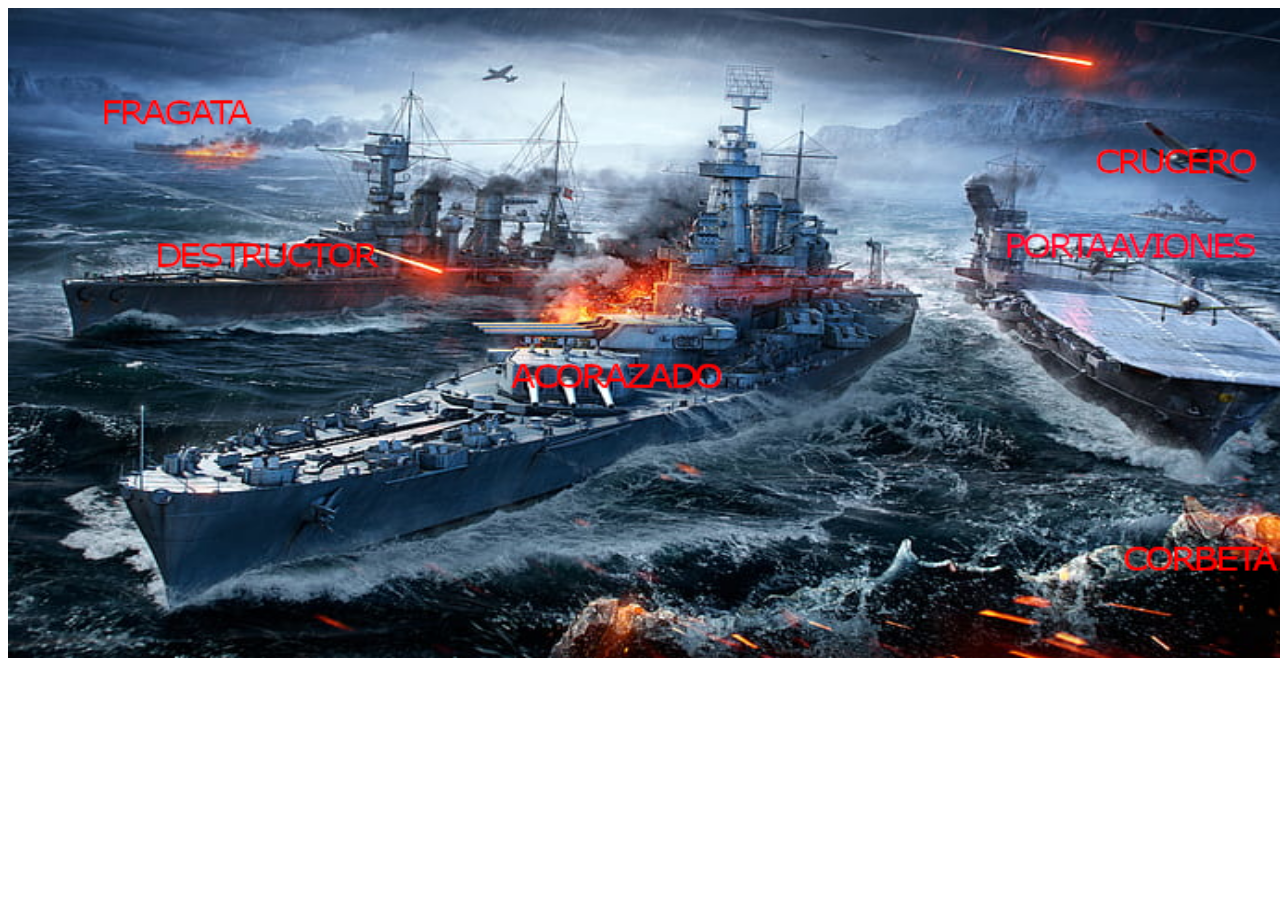
<file: index.html>
<!DOCTYPE html>
<html>
  <html>
 <head>
  <meta charset= 'utf-8'>
    <title>Barcos de guerra actuales</title>
  </head>
  <style>
body::before{
  		background-color: #fff; 
  		content: "";
  		opacity: 0.9;
  		position: absolute;
  		top: 0;
  		bottom: 0;
  		right: 0;
  		left: 0;
  		z-index: -1;
                background-size: cover;
  		background-repeat:no-repeat;
  		background-position: center center;
   
		}
</style>
<img src="figuras/fondo.png" width="1350" height="650" border="0" usemap="#map" />
<map name="map">
<area shape="rect" coords="60,80,219,194" href="html/fragata.html" />
<area shape="poly" coords="54,414,37,332,322,80,612,78,630,267,72,307,48,248,60,273,60,267" href="html/destructor.html" />
<area shape="poly" coords="129,748,81,584,480,380,590,64,743,394,528,564" href="html/acorazado.html" />
<area shape="rect" coords="1100,450,1350,650" href="html/corbeta.html" />
<area shape="rect" coords="900,230,1350,450" href="html/portaaviones.html" />
<area shape="poly" coords="1000,170,950,140,910,90,1300,100,1300,170" href="html/crucero.html" />
<area shape="rect" coords="550,0,600,30" href="html/boton.html" />
</map>
</html>
</file>
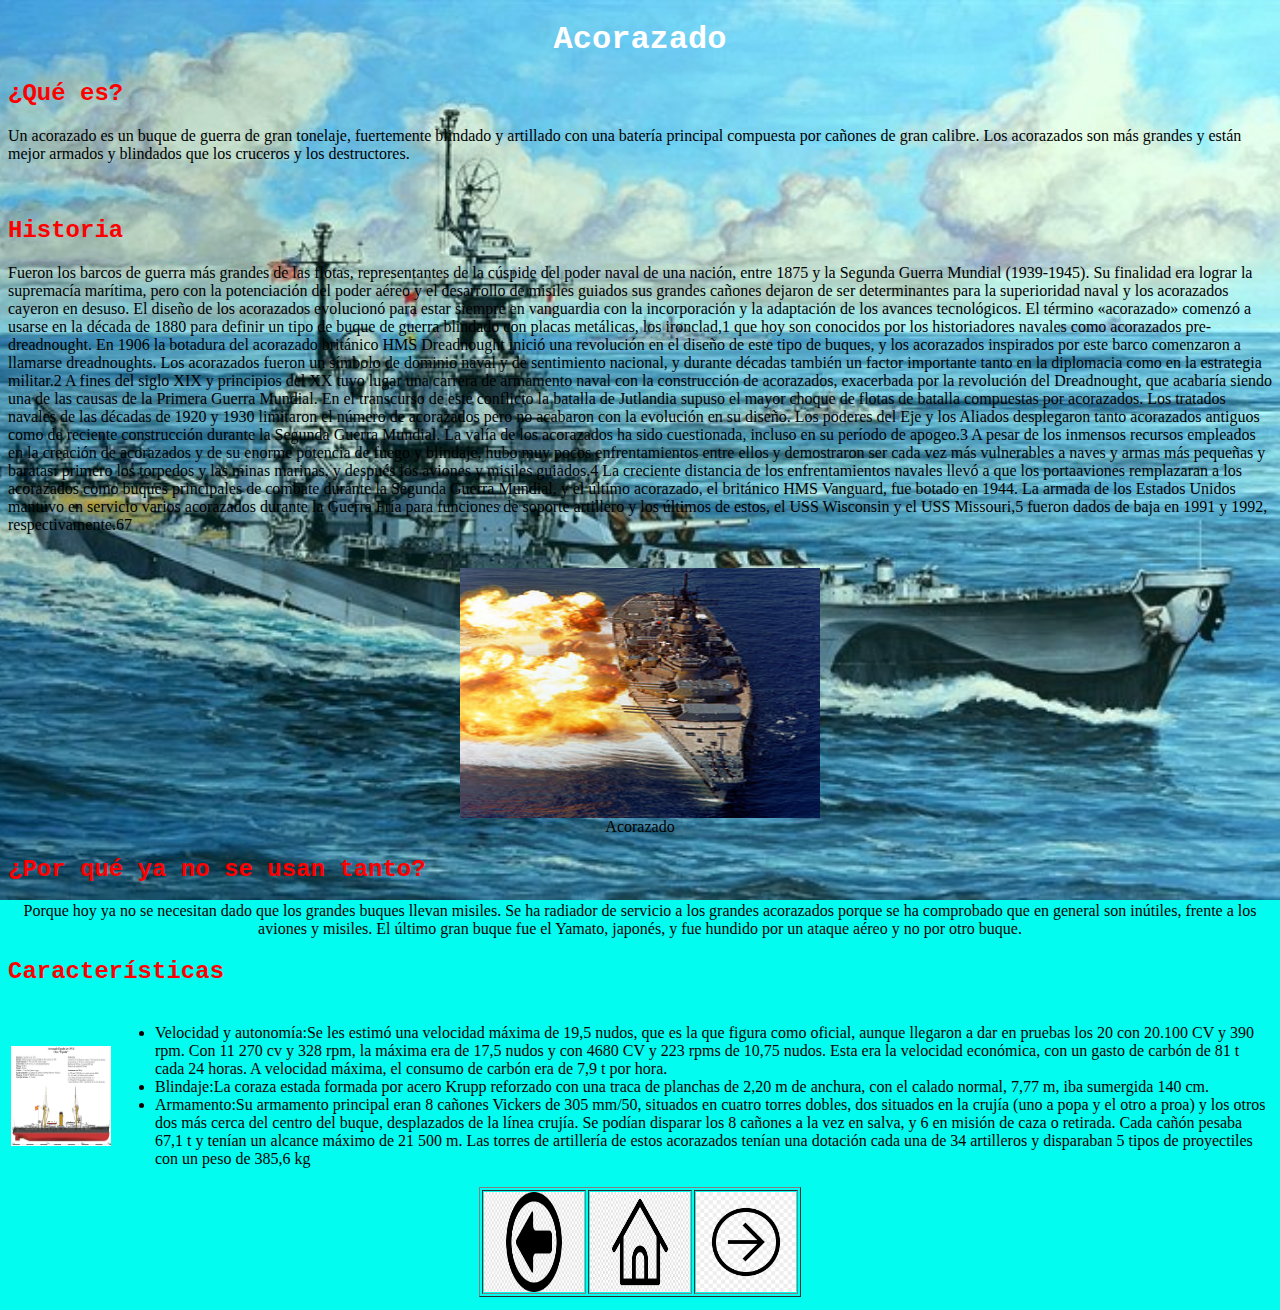
<file: html/acorazado.html>
<!DOCTYPE html>
<html>
  <html>
 <head>
    <link rel="stylesheet" type="text/css" href="../css/estilos.css" media="screen"></link>
    <meta charset= 'utf-8'>
    <title>Acorazado</title>
  </head>
  <style>
body::before{
  		background-image: url("../figuras/acorazado.jpg");
  		content: "";
  		opacity: 0.9;
  		position: absolute;
  		top: 0;
  		bottom: 0;
  		right: 0;
  		left: 0;
  		z-index: -1;
                background-size: cover;
  		background-repeat:no-repeat;
  		background-position: center center;
   
		}
</style>
<h1>Acorazado</h1>
<h2>¿Qué es?</h2>
<p>Un acorazado es un buque de guerra de gran tonelaje, fuertemente blindado y artillado con una batería principal compuesta por cañones de gran calibre. Los acorazados son más grandes y están mejor armados y blindados que los cruceros y los destructores.</p>
<br>
<h2>Historia</h2>
<p>Fueron los barcos de guerra más grandes de las flotas, representantes de la cúspide del poder naval de una nación, entre 1875 y la Segunda Guerra Mundial (1939-1945). Su finalidad era lograr la supremacía marítima, pero con la potenciación del poder aéreo y el desarrollo de misiles guiados sus grandes cañones dejaron de ser determinantes para la superioridad naval y los acorazados cayeron en desuso.

El diseño de los acorazados evolucionó para estar siempre en vanguardia con la incorporación y la adaptación de los avances tecnológicos. El término «acorazado» comenzó a usarse en la década de 1880 para definir un tipo de buque de guerra blindado con placas metálicas, los ironclad,1​ que hoy son conocidos por los historiadores navales como acorazados pre-dreadnought. En 1906 la botadura del acorazado británico HMS Dreadnought inició una revolución en el diseño de este tipo de buques, y los acorazados inspirados por este barco comenzaron a llamarse dreadnoughts.

Los acorazados fueron un símbolo de dominio naval y de sentimiento nacional, y durante décadas también un factor importante tanto en la diplomacia como en la estrategia militar.2​ A fines del siglo XIX y principios del XX tuvo lugar una carrera de armamento naval con la construcción de acorazados, exacerbada por la revolución del Dreadnought, que acabaría siendo una de las causas de la Primera Guerra Mundial. En el transcurso de este conflicto la batalla de Jutlandia supuso el mayor choque de flotas de batalla compuestas por acorazados. Los tratados navales de las décadas de 1920 y 1930 limitaron el número de acorazados pero no acabaron con la evolución en su diseño. Los poderes del Eje y los Aliados desplegaron tanto acorazados antiguos como de reciente construcción durante la Segunda Guerra Mundial.

La valía de los acorazados ha sido cuestionada, incluso en su período de apogeo.3​ A pesar de los inmensos recursos empleados en la creación de acorazados y de su enorme potencia de fuego y blindaje, hubo muy pocos enfrentamientos entre ellos y demostraron ser cada vez más vulnerables a naves y armas más pequeñas y baratas: primero los torpedos y las minas marinas, y después los aviones y misiles guiados.4​ La creciente distancia de los enfrentamientos navales llevó a que los portaaviones remplazaran a los acorazados como buques principales de combate durante la Segunda Guerra Mundial, y el último acorazado, el británico HMS Vanguard, fue botado en 1944. La armada de los Estados Unidos mantuvo en servicio varios acorazados durante la Guerra Fría para funciones de soporte artillero y los últimos de estos, el USS Wisconsin y el USS Missouri,5​ fueron dados de baja en 1991 y 1992, respectivamente.6​7​</p>
<br>
<center><img src = '../figuras/ac.jpg' alt='acorazado' style= width:360px;height:250px;'><figcaption>Acorazado</figcaption></img>
<h2>¿Por qué ya no se usan tanto?</h2>
<p>Porque hoy ya no se necesitan dado que los grandes buques llevan misiles. Se ha radiador de servicio a los grandes acorazados porque se ha comprobado que en general son inútiles, frente a los aviones y misiles. El último gran buque fue el Yamato, japonés, y fue hundido por un ataque aéreo y no por otro buque.</p>
<h2>Características</h2>
<center><table border='0'>
 <tr>
  <td><img src ='../figuras/ac2.png' alt='acorazado'></img></td>
  <td><p><ul>
<li>Velocidad y autonomía:Se les estimó una velocidad máxima de 19,5 nudos, que es la que figura como oficial, aunque llegaron a dar en pruebas los 20 con 20.100 CV y 390 rpm. Con 11 270 cv y 328 rpm, la máxima era de 17,5 nudos y con 4680 CV y 223 rpms de 10,75 nudos. Esta era la velocidad económica, con un gasto de carbón de 81 t cada 24 horas. A velocidad máxima, el consumo de carbón era de 7,9 t por hora.</li>
<li>Blindaje:La coraza estada formada por acero Krupp reforzado con una traca de planchas de 2,20 m de anchura, con el calado normal, 7,77 m, iba sumergida 140 cm.</li>
<li>Armamento:Su armamento principal eran 8 cañones Vickers de 305 mm/50, situados en cuatro torres dobles, dos situados en la crujía (uno a popa y el otro a proa) y los otros dos más cerca del centro del buque, desplazados de la línea crujía. Se podían disparar los 8 cañones a la vez en salva, y 6 en misión de caza o retirada. Cada cañón pesaba 67,1 t y tenían un alcance máximo de 21 500 m. Las torres de artillería de estos acorazados tenían una dotación cada una de 34 artilleros y disparaban 5 tipos de proyectiles con un peso de 385,6 kg</li>
</ul><p></td>
 </tr>
</table>
<center><table border ='1'>
 <tr>
  <td><a href= 'portaaviones.html'><img src = '../figuras/atras.png' alt='1'</img></a></td>
  <td><a href= '../index.html'><img src = '../figuras/home.png' alt='2'</img></a></td>
  <td><a href= 'corbeta.html'><img src = '../figuras/sig.png' alt='3'</img></a></td>
</tr>
</table>
</html>
</file>
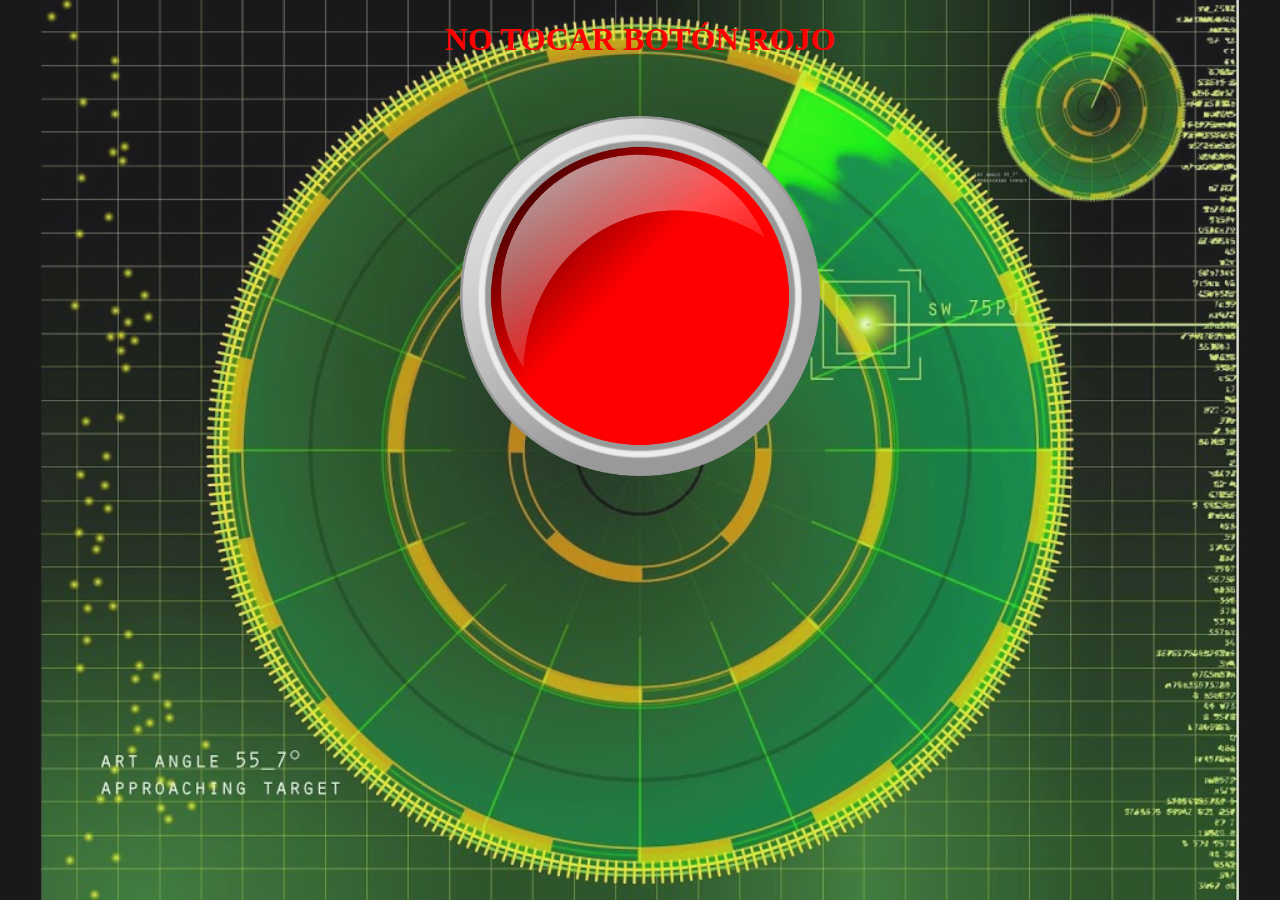
<file: html/boton.html>
<!DOCTYPE html>
<html>
  <html>
 <head>
  <meta charset= 'utf-8'>
    <title>¡Botón secreto, no pulsar!</title>
  </head>
  <style>
body::before{
  		background-image: url("../figuras/radar.jpg");
  		content: "";
  		opacity: 0.9;
  		position: absolute;
  		top: 0;
  		bottom: 0;
  		right: 0;
  		left: 0;
  		z-index: -1;
                background-size: cover;
  		background-repeat:no-repeat;
  		background-position: center center;
   
		}
</style>
<center><h1 style="color:#FF0000">NO TOCAR BOTÓN ROJO</h1>
<br>
<br>
<center><a href='peligro.html'><img src = '../figuras/boton.jpg' alt='botón' style= width:360px;height:360px;'></a>
</html>
</file>
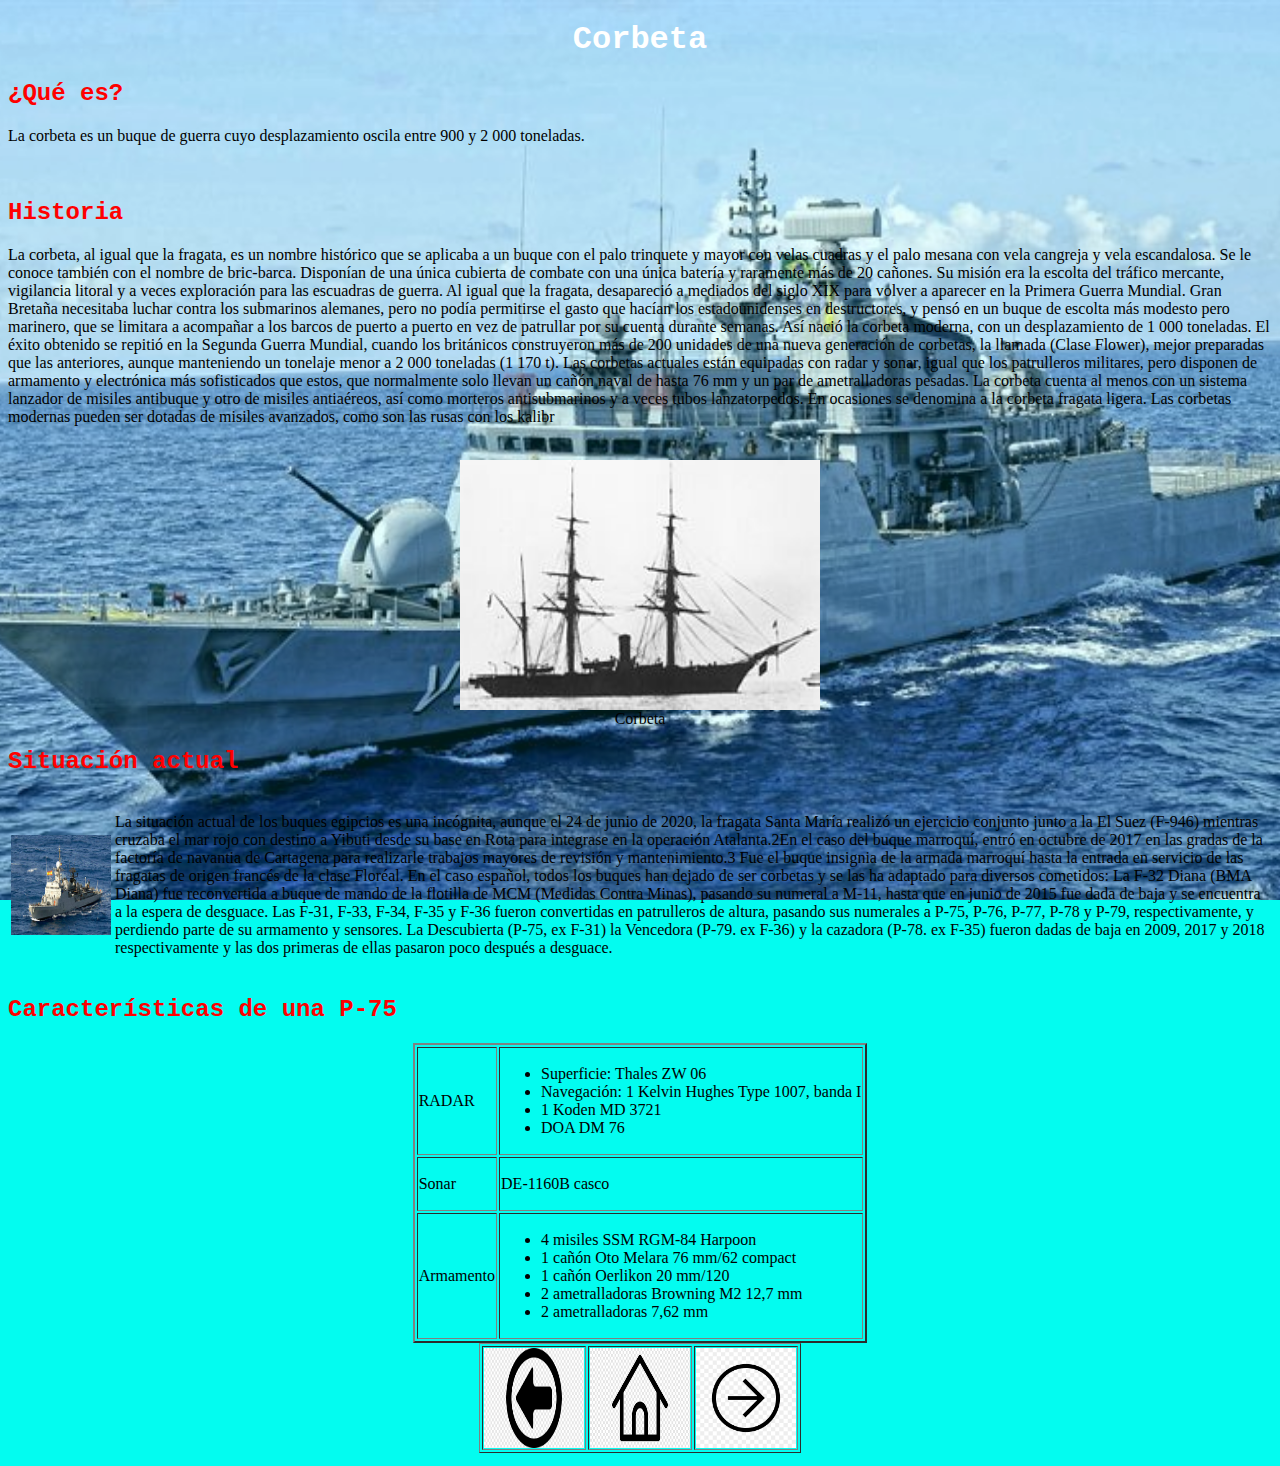
<file: html/corbeta.html>
<!DOCTYPE html>
<html>
  <html>
 <head>
  <link rel="stylesheet" type="text/css" href="../css/estilos.css" media="screen"></link>
  <meta charset= 'utf-8'>
    <title>Corbeta</title>
  </head>
  <style>
body::before{
  		background-image: url("../figuras/corbeta.jpg");
  		content: "";
  		opacity: 0.9;
  		position: absolute;
  		top: 0;
  		bottom: 0;
  		right: 0;
  		left: 0;
  		z-index: -1;
                background-size: cover;
  		background-repeat:no-repeat;
  		background-position: center center;
   
		}
</style>
<h1>Corbeta</h1>
<h2>¿Qué es?</h2>
<p>La corbeta es un buque de guerra cuyo desplazamiento oscila entre 900 y 2 000 toneladas.</p>
<br>
<h2>Historia</h2>
<p>La corbeta, al igual que la fragata, es un nombre histórico que se aplicaba a un buque con el palo trinquete y mayor con velas cuadras y el palo mesana con vela cangreja y vela escandalosa. Se le conoce también con el nombre de bric-barca.​ Disponían de una única cubierta de combate con una única batería y raramente más de 20 cañones.

Su misión era la escolta del tráfico mercante, vigilancia litoral y a veces exploración para las escuadras de guerra. Al igual que la fragata, desapareció a mediados del siglo XIX para volver a aparecer en la Primera Guerra Mundial. Gran Bretaña necesitaba luchar contra los submarinos alemanes, pero no podía permitirse el gasto que hacían los estadounidenses en destructores, y pensó en un buque de escolta más modesto pero marinero, que se limitara a acompañar a los barcos de puerto a puerto en vez de patrullar por su cuenta durante semanas. Así nació la corbeta moderna, con un desplazamiento de 1 000 toneladas.

El éxito obtenido se repitió en la Segunda Guerra Mundial, cuando los británicos construyeron más de 200 unidades de una nueva generación de corbetas, la llamada (Clase Flower), mejor preparadas que las anteriores, aunque manteniendo un tonelaje menor a 2 000 toneladas (1 170 t).
Las corbetas actuales están equipadas con radar y sonar, igual que los patrulleros militares, pero disponen de armamento y electrónica más sofisticados que estos, que normalmente solo llevan un cañón naval de hasta 76 mm y un par de ametralladoras pesadas. La corbeta cuenta al menos con un sistema lanzador de misiles antibuque y otro de misiles antiaéreos, así como morteros antisubmarinos y a veces tubos lanzatorpedos. En ocasiones se denomina a la corbeta fragata ligera.

Las corbetas modernas pueden ser dotadas de misiles avanzados, como son las rusas con los kalibr</p>
<br>
<center><img src = '../figuras/cb1.jpg' alt='corbeta' style= width:360px;height:250px;'><figcaption>Corbeta</figcaption></img>
<h2>Situación actual</h2>
<center><table border='0'>
 <tr>
  <td><img src ='../figuras/cb2.jpg' alt='corbeta'></img></td>
  <td><p>La situación actual de los buques egipcios es una incógnita, aunque el 24 de junio de 2020, la fragata Santa María realizó un ejercicio conjunto junto a la El Suez (F-946) mientras cruzaba el mar rojo con destino a Yibuti desde su base en Rota para integrase en la operación Atalanta.2​

En el caso del buque marroquí, entró en octubre de 2017 en las gradas de la factoría de navantia de Cartagena para realizarle trabajos mayores de revisión y mantenimiento.3​ Fue el buque insignia de la armada marroquí hasta la entrada en servicio de las fragatas de origen francés de la clase Floréal.

En el caso español, todos los buques han dejado de ser corbetas y se las ha adaptado para diversos cometidos:

La F-32 Diana (BMA Diana) fue reconvertida a buque de mando de la flotilla de MCM (Medidas Contra Minas), pasando su numeral a M-11, hasta que en junio de 2015 fue dada de baja y se encuentra a la espera de desguace.

Las F-31, F-33, F-34, F-35 y F-36 fueron convertidas en patrulleros de altura, pasando sus numerales a P-75, P-76, P-77, P-78 y P-79, respectivamente, y perdiendo parte de su armamento y sensores. La Descubierta (P-75, ex F-31) la Vencedora (P-79. ex F-36) y la cazadora (P-78. ex F-35) fueron dadas de baja en 2009, 2017 y 2018 respectivamente y las dos primeras de ellas pasaron poco después a desguace.</p></td>
<table>
<center><h2>Características de una P-75</h2>
<center><table border='2'>
 <tr>
  <td>RADAR</td>
  <td><ul>
      <li>Superficie: Thales ZW 06</li>
      <li>Navegación: 1 Kelvin Hughes Type 1007, banda I</li>
      <li>1 Koden MD 3721</li>
      <li>DOA DM 76</li>
</ul></td>
 </tr>
 <tr>
  <td><p>Sonar</p></td>
  <td><p>DE-1160B casco</p></td>
 </tr>
 <tr>
  <td>Armamento</td>
  <td><ul>
      <li>4 misiles SSM RGM-84 Harpoon</li>
      <li>1 cañón Oto Melara 76 mm/62 compact</li>
      <li>1 cañón Oerlikon 20 mm/120</li>
      <li>2 ametralladoras Browning M2 12,7 mm</li>
      <li>2 ametralladoras 7,62 mm</li>
</ul></td>
 </tr>
</table>
<center><table border ='1'>
 <tr>
  <td><a href= 'acorazado.html'><img src = '../figuras/atras.png' alt='1'</img></a></td>
  <td><a href= '../index.html'><img src = '../figuras/home.png' alt='2'</img></a></td>
  <td><a href= 'crucero.html'><img src = '../figuras/sig.png' alt='3'</img></a></td>
</tr>
</table>
</html>
</file>
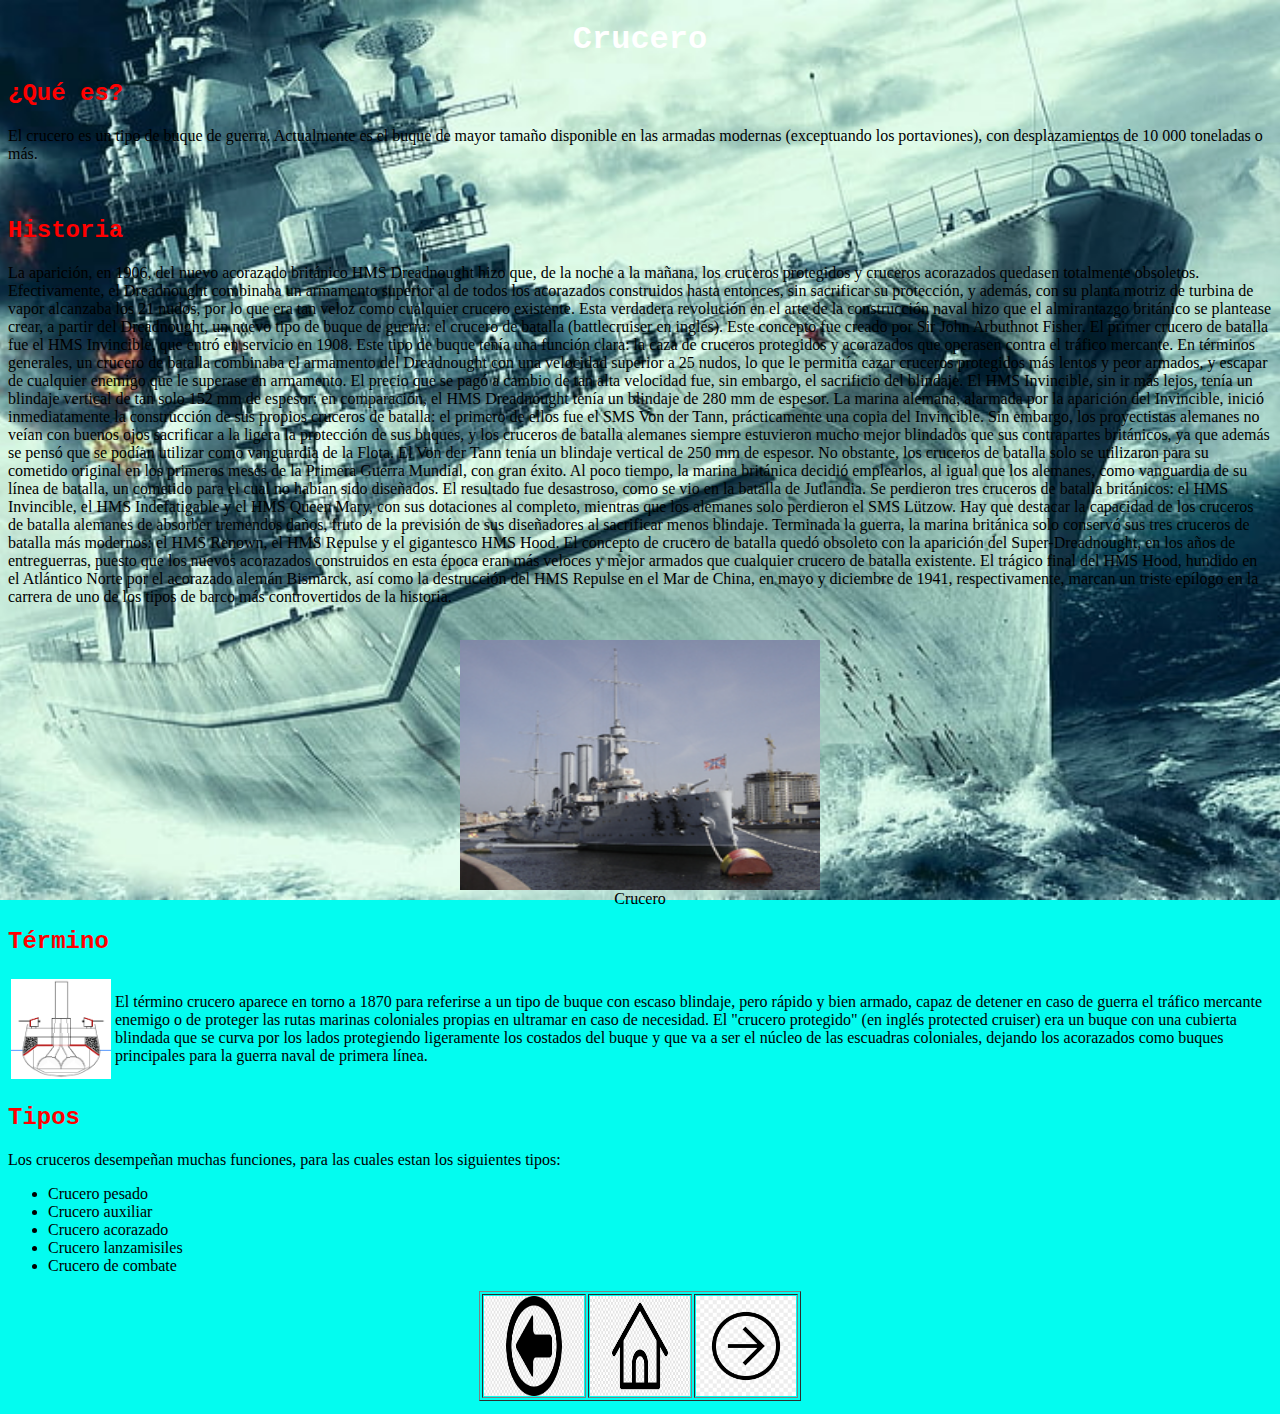
<file: html/crucero.html>
<!DOCTYPE html>
<html>
  <html>
 <head>
  <link rel="stylesheet" type="text/css" href="../css/estilos.css" media="screen"></link>
    <meta charset= 'utf-8'>
    <title>Crucero</title>
  </head>
  <style>
body::before{
  		background-image: url("../figuras/crucero.jpg");
  		content: "";
  		opacity: 0.9;
  		position: absolute;
  		top: 0;
  		bottom: 0;
  		right: 0;
  		left: 0;
  		z-index: -1;
                background-size: cover;
  		background-repeat:no-repeat;
  		background-position: center center;
   
		}
</style>
<h1>Crucero</h1>
<h2>¿Qué es?</h2>
<p>El crucero es un tipo de buque de guerra. Actualmente es el buque de mayor tamaño disponible en las armadas modernas (exceptuando los portaviones), con desplazamientos de 10 000 toneladas o más.</p>
<br>
<h2>Historia</h2>
<p>La aparición, en 1906, del nuevo acorazado británico HMS Dreadnought hizo que, de la noche a la mañana, los cruceros protegidos y cruceros acorazados quedasen totalmente obsoletos. Efectivamente, el Dreadnought combinaba un armamento superior al de todos los acorazados construidos hasta entonces, sin sacrificar su protección, y además, con su planta motriz de turbina de vapor alcanzaba los 21 nudos, por lo que era tan veloz como cualquier crucero existente. Esta verdadera revolución en el arte de la construcción naval hizo que el almirantazgo británico se plantease crear, a partir del Dreadnought, un nuevo tipo de buque de guerra: el crucero de batalla (battlecruiser en inglés). Este concepto fue creado por Sir John Arbuthnot Fisher. El primer crucero de batalla fue el HMS Invincible, que entró en servicio en 1908. Este tipo de buque tenía una función clara: la caza de cruceros protegidos y acorazados que operasen contra el tráfico mercante. En términos generales, un crucero de batalla combinaba el armamento del Dreadnought con una velocidad superior a 25 nudos, lo que le permitía cazar cruceros protegidos más lentos y peor armados, y escapar de cualquier enemigo que le superase en armamento. El precio que se pagó a cambio de tan alta velocidad fue, sin embargo, el sacrificio del blindaje. El HMS Invincible, sin ir más lejos, tenía un blindaje vertical de tan solo 152 mm de espesor: en comparación, el HMS Dreadnought tenía un blindaje de 280 mm de espesor.

La marina alemana, alarmada por la aparición del Invincible, inició inmediatamente la construcción de sus propios cruceros de batalla: el primero de ellos fue el SMS Von der Tann, prácticamente una copia del Invincible. Sin embargo, los proyectistas alemanes no veían con buenos ojos sacrificar a la ligera la protección de sus buques, y los cruceros de batalla alemanes siempre estuvieron mucho mejor blindados que sus contrapartes británicos, ya que además se pensó que se podían utilizar como vanguardia de la Flota. El Von der Tann tenía un blindaje vertical de 250 mm de espesor.

No obstante, los cruceros de batalla solo se utilizaron para su cometido original en los primeros meses de la Primera Guerra Mundial, con gran éxito. Al poco tiempo, la marina británica decidió emplearlos, al igual que los alemanes, como vanguardia de su línea de batalla, un cometido para el cual no habían sido diseñados. El resultado fue desastroso, como se vio en la batalla de Jutlandia. Se perdieron tres cruceros de batalla británicos: el HMS Invincible, el HMS Indefatigable y el HMS Queen Mary, con sus dotaciones al completo, mientras que los alemanes solo perdieron el SMS Lützow. Hay que destacar la capacidad de los cruceros de batalla alemanes de absorber tremendos daños, fruto de la previsión de sus diseñadores al sacrificar menos blindaje.

Terminada la guerra, la marina británica solo conservó sus tres cruceros de batalla más modernos: el HMS Renown, el HMS Repulse y el gigantesco HMS Hood. El concepto de crucero de batalla quedó obsoleto con la aparición del Super-Dreadnought, en los años de entreguerras, puesto que los nuevos acorazados construidos en esta época eran más veloces y mejor armados que cualquier crucero de batalla existente. El trágico final del HMS Hood, hundido en el Atlántico Norte por el acorazado alemán Bismarck, así como la destrucción del HMS Repulse en el Mar de China, en mayo y diciembre de 1941, respectivamente, marcan un triste epílogo en la carrera de uno de los tipos de barco más controvertidos de la historia.</p>
<br>
<center><img src = '../figuras/cr.png' alt='crucero' style= width:360px;height:250px;'><figcaption>Crucero</figcaption></img>
<h2>Término</h2>
<table border='0'>
 <tr>
  <td><img src ='../figuras/cr2.png' alt='crucero'></img></td>
  <td><p>El término crucero aparece en torno a 1870 para referirse a un tipo de buque con escaso blindaje, pero rápido y bien armado, capaz de detener en caso de guerra el tráfico mercante enemigo o de proteger las rutas marinas coloniales propias en ultramar en caso de necesidad. El "crucero protegido" (en inglés protected cruiser) era un buque con una cubierta blindada que se curva por los lados protegiendo ligeramente los costados del buque y que va a ser el núcleo de las escuadras coloniales, dejando los acorazados como buques principales para la guerra naval de primera línea.</p>
  </td>
 </tr>
</table>
<center><h2>Tipos</h2>
<div align='left' ><p>Los cruceros desempeñan muchas funciones, para las cuales estan los siguientes tipos:
<ul>
<li>Crucero pesado</li>
<li>Crucero auxiliar</li>
<li>Crucero acorazado</li>
<li>Crucero lanzamisiles</li>
<li>Crucero de combate</li>
</div>
</ul></p>
<center><table border ='1'>
 <tr>
  <td><a href= 'corbeta.html'><img src = '../figuras/atras.png' alt='1'</img></a></td>
  <td><a href= '../index.html'><img src = '../figuras/home.png' alt='2'</img></a></td>
  <td><a href= 'destructor.html'><img src = '../figuras/sig.png' alt='3'</img></a></td>
</tr>
</table>
</html>
</file>
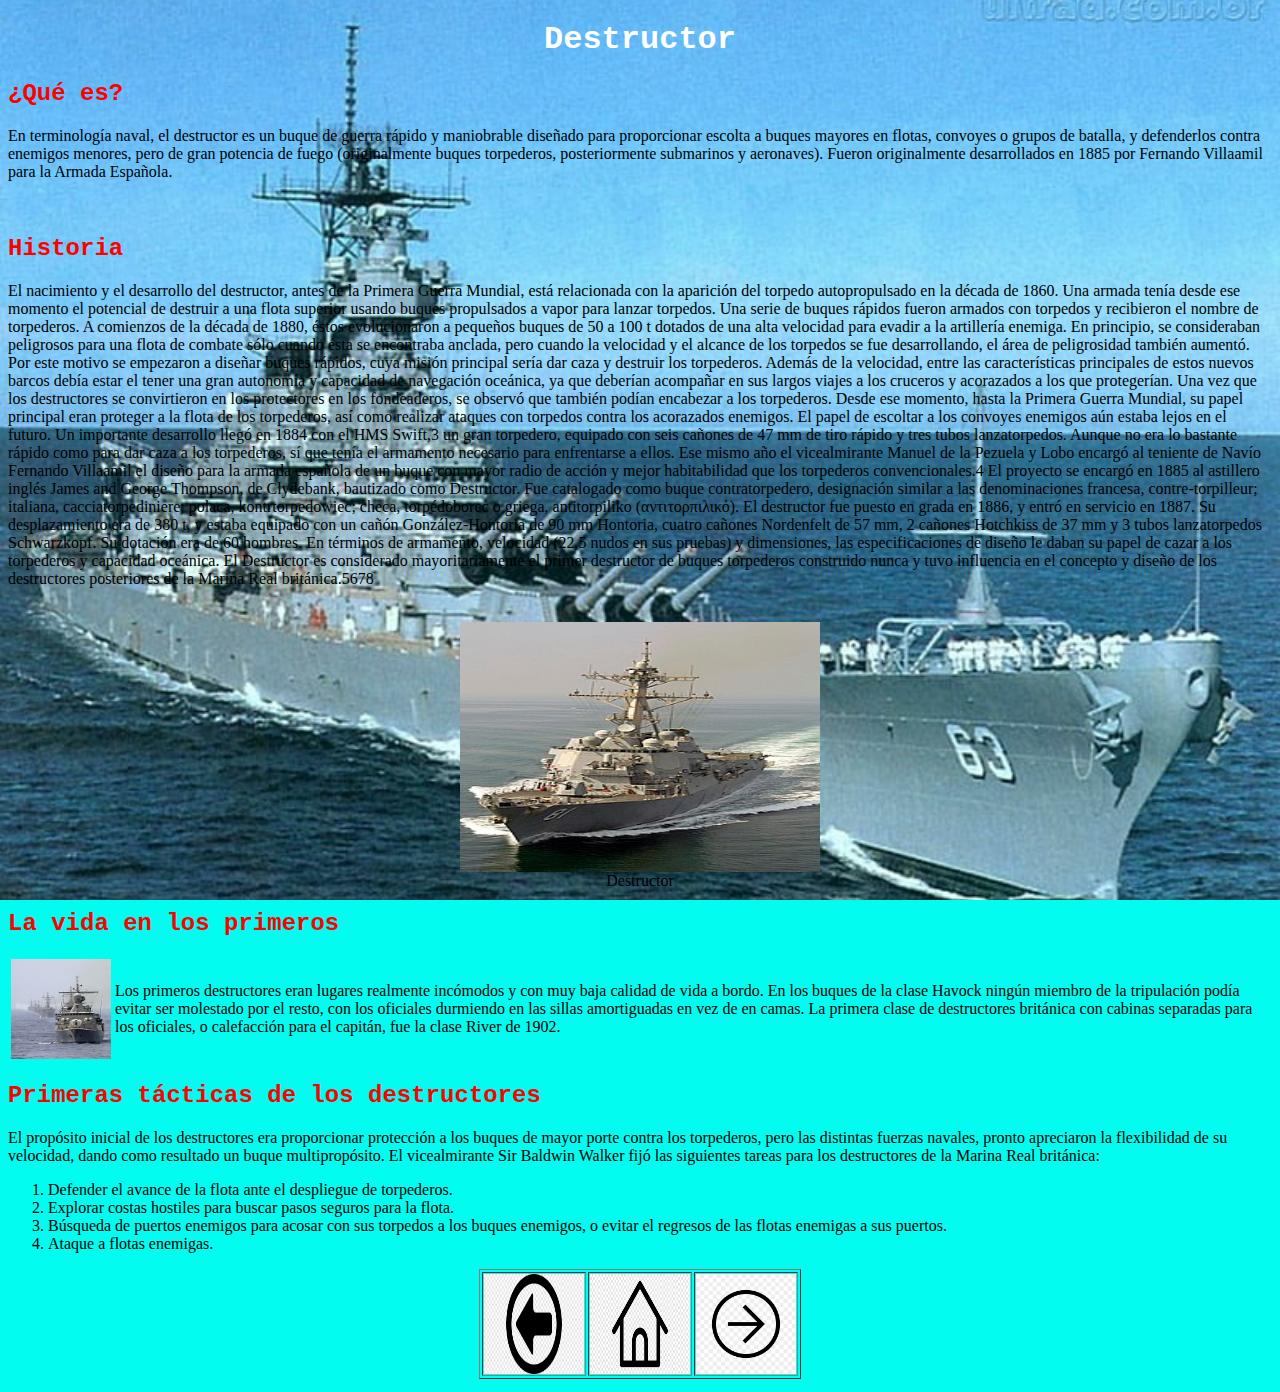
<file: html/destructor.html>
<!DOCTYPE html>
<html>
  <html>
 <head>
    <link rel="stylesheet" type="text/css" href="../css/estilos.css" media="screen"></link>
    <meta charset= 'utf-8'>
    <title>Destructor</title>
  </head>
  <style>
body::before{
  		background-image: url("../figuras/destructor.jpg");
  		content: "";
  		opacity: 0.9;
  		position: absolute;
  		top: 0;
  		bottom: 0;
  		right: 0;
  		left: 0;
  		z-index: -1;
                background-size: cover;
  		background-repeat:no-repeat;
  		background-position: center center;
   
		}
</style>
<h1>Destructor</h1>
<h2>¿Qué es?</h2>
<p>En terminología naval, el destructor es un buque de guerra rápido y maniobrable diseñado para proporcionar escolta a buques mayores en flotas, convoyes o grupos de batalla, y defenderlos contra enemigos menores, pero de gran potencia de fuego (originalmente buques torpederos, posteriormente submarinos y aeronaves). Fueron originalmente desarrollados en 1885 por Fernando Villaamil para la Armada Española.</p>
<br>
<h2>Historia</h2>
<p>El nacimiento y el desarrollo del destructor, antes de la Primera Guerra Mundial, está relacionada con la aparición del torpedo autopropulsado en la década de 1860. Una armada tenía desde ese momento el potencial de destruir a una flota superior usando buques propulsados a vapor para lanzar torpedos. Una serie de buques rápidos fueron armados con torpedos y recibieron el nombre de torpederos. A comienzos de la década de 1880, éstos evolucionaron a pequeños buques de 50 a 100 t dotados de una alta velocidad para evadir a la artillería enemiga.

En principio, se consideraban peligrosos para una flota de combate sólo cuando ésta se encontraba anclada, pero cuando la velocidad y el alcance de los torpedos se fue desarrollando, el área de peligrosidad también aumentó. Por este motivo se empezaron a diseñar buques rápidos, cuya misión principal sería dar caza y destruir los torpederos. Además de la velocidad, entre las características principales de estos nuevos barcos debía estar el tener una gran autonomía y capacidad de navegación oceánica, ya que deberían acompañar en sus largos viajes a los cruceros y acorazados a los que protegerían.

Una vez que los destructores se convirtieron en los protectores en los fondeaderos, se observó que también podían encabezar a los torpederos. Desde ese momento, hasta la Primera Guerra Mundial, su papel principal eran proteger a la flota de los torpederos, así como realizar ataques con torpedos contra los acorazados enemigos. El papel de escoltar a los convoyes enemigos aún estaba lejos en el futuro.

Un importante desarrollo llegó en 1884 con el HMS Swift,3​ un gran torpedero, equipado con seis cañones de 47 mm de tiro rápido y tres tubos lanzatorpedos. Aunque no era lo bastante rápido como para dar caza a los torpederos, sí que tenía el armamento necesario para enfrentarse a ellos. Ese mismo año el vicealmirante Manuel de la Pezuela y Lobo encargó al teniente de Navío Fernando Villaamil el diseño para la armada española de un buque con mayor radio de acción y mejor habitabilidad que los torpederos convencionales.4​ El proyecto se encargó en 1885 al astillero inglés James and George Thompson, de Clydebank, bautizado como Destructor. Fue catalogado como buque contratorpedero, designación similar a las denominaciones francesa, contre-torpilleur; italiana, cacciatorpediniere; polaca, kontrtorpedowiec; checa, torpédoborec o griega, antitorpiliko (αντιτορπιλικό).

El destructor fue puesto en grada en 1886, y entró en servicio en 1887. Su desplazamiento era de 380 t, y estaba equipado con un cañón González-Hontoria de 90 mm Hontoria, cuatro cañones Nordenfelt de 57 mm, 2 cañones Hotchkiss de 37 mm y 3 tubos lanzatorpedos Schwarzkopf. Su dotación era de 60 hombres. En términos de armamento, velocidad (22,5 nudos en sus pruebas) y dimensiones, las especificaciones de diseño le daban su papel de cazar a los torpederos y capacidad oceánica. El Destructor es considerado mayoritariamente el primer destructor de buques torpederos construido nunca y tuvo influencia en el concepto y diseño de los destructores posteriores de la Marina Real británica.5​6​7​8​</p>
<br>
<center><img src = '../figuras/dt.jpg' alt='destructor' style= width:360px;height:250px;'><figcaption>Destructor</figcaption></img>
<h2>La vida en los primeros</h2>
<table border='0'>
 <tr>
  <td><img src ='../figuras/dt2.jpg' alt='destructor'></img></td>
  <td><p>Los primeros destructores eran lugares realmente incómodos y con muy baja calidad de vida a bordo. En los buques de la clase Havock ningún miembro de la tripulación podía evitar ser molestado por el resto, con los oficiales durmiendo en las sillas amortiguadas en vez de en camas. La primera clase de destructores británica con cabinas separadas para los oficiales, o calefacción para el capitán, fue la clase River de 1902.</p>
  </td>
 </tr>
</table>
<h2>Primeras tácticas de los destructores</h2>
<div align=left><p>El propósito inicial de los destructores era proporcionar protección a los buques de mayor porte contra los torpederos, pero las distintas fuerzas navales, pronto apreciaron la flexibilidad de su velocidad, dando como resultado un buque multipropósito. El vicealmirante Sir Baldwin Walker fijó las siguientes tareas para los destructores de la Marina Real británica:
<ol>
<li>Defender el avance de la flota ante el despliegue de torpederos.</li>
<li>Explorar costas hostiles para buscar pasos seguros para la flota.</li>
<li>Búsqueda de puertos enemigos para acosar con sus torpedos a los buques enemigos, o evitar el regresos de las flotas enemigas a sus puertos.</li>
<li>Ataque a flotas enemigas.</li>
</ol></p></div>
<center><table border ='1'>
 <tr>
  <td><a href= 'crucero.html'><img src = '../figuras/atras.png' alt='1'</img></a></td>
  <td><a href= '../index.html'><img src = '../figuras/home.png' alt='2'</img></a></td>
  <td><a href= 'fragata.html'><img src = '../figuras/sig.png' alt='3'</img></a></td>
</tr>
</table>
</html>
</file>
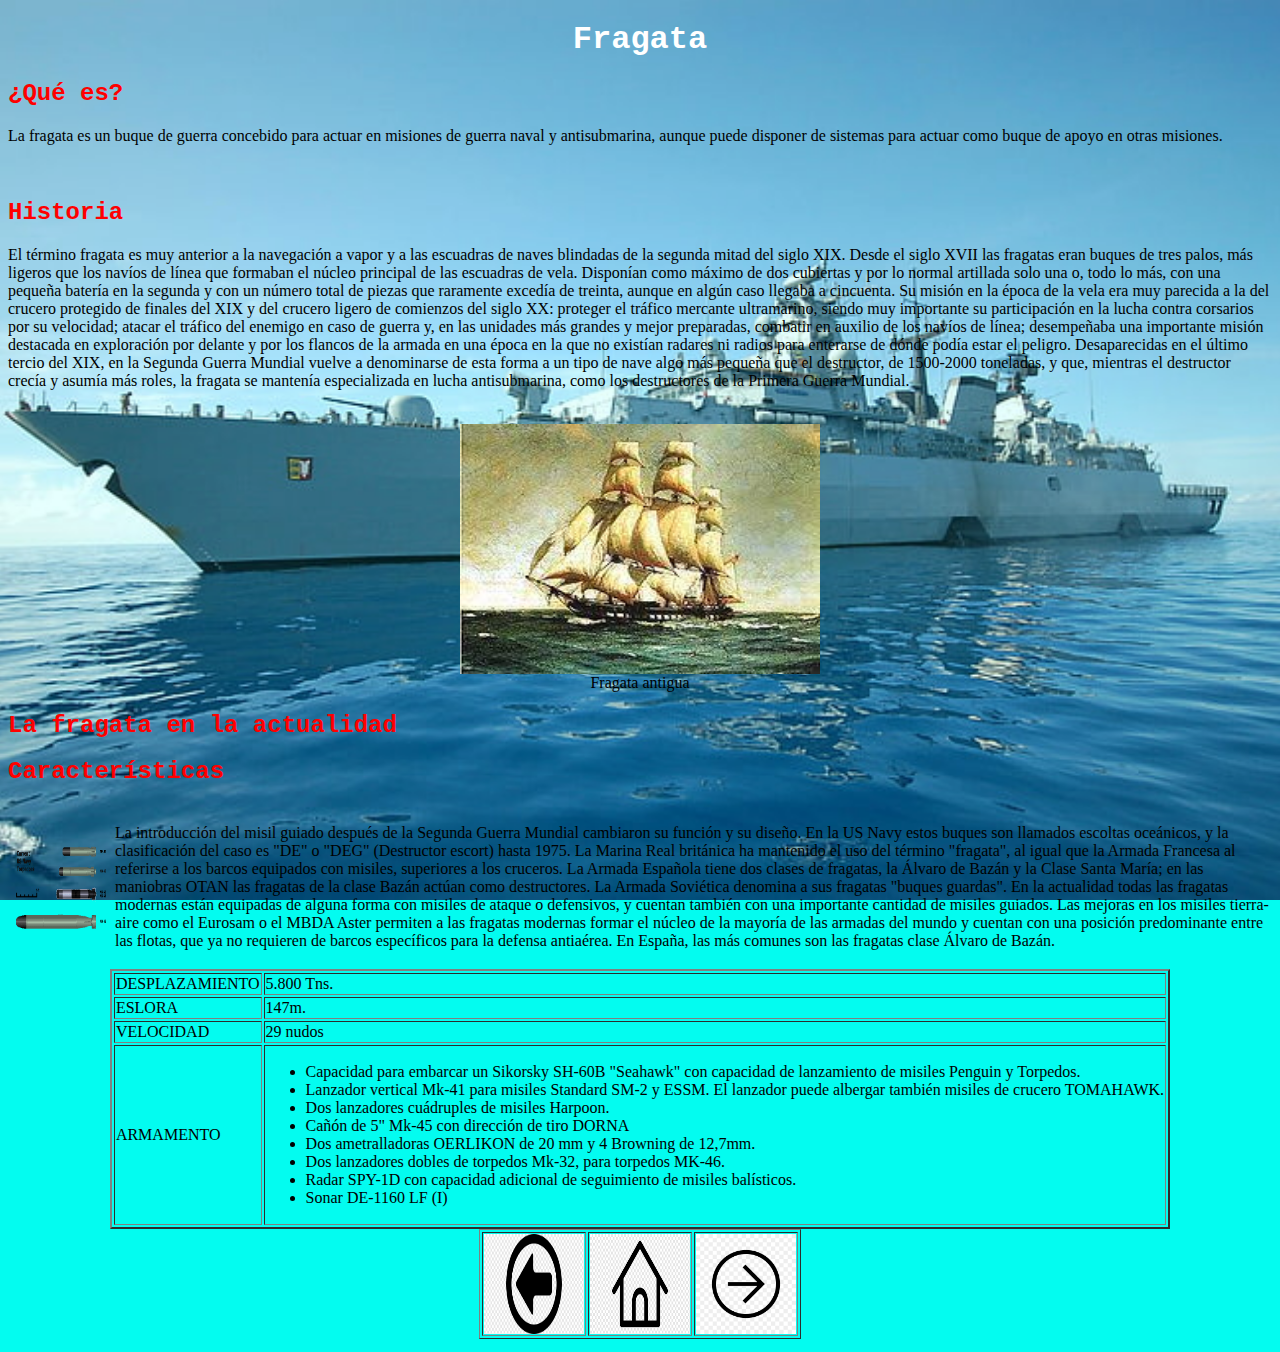
<file: html/fragata.html>
<!DOCTYPE html>
<html>
  <html>
 <head>
  <link rel="stylesheet" type="text/css" href="../css/estilos.css" media="screen"></link>
  <meta charset= 'utf-8'>
    <title>Fragata</title>
  </head>
  <style>
body::before{
  		background-image: url("../figuras/fragata.jpg");
  		content: "";
  		opacity: 0.9;
  		position: absolute;
  		top: 0;
  		bottom: 0;
  		right: 0;
  		left: 0;
  		z-index: -1;
                background-size: cover;
  		background-repeat:no-repeat;
  		background-position: center center;
   
		}
</style>
<h1>Fragata</h1>
<h2>¿Qué es?</h2>
<p>La fragata es un buque de guerra concebido para actuar en misiones de guerra naval y antisubmarina, aunque puede disponer de sistemas para actuar como buque de apoyo en otras misiones.</p>
<br>
<h2>Historia</h2>
<p>El término fragata es muy anterior a la navegación a vapor y a las escuadras de naves blindadas de la segunda mitad del siglo XIX. Desde el siglo XVII las fragatas eran buques de tres palos, más ligeros que los navíos de línea que formaban el núcleo principal de las escuadras de vela. Disponían como máximo de dos cubiertas y por lo normal artillada solo una o, todo lo más, con una pequeña batería en la segunda y con un número total de piezas que raramente excedía de treinta, aunque en algún caso llegaba a cincuenta.

Su misión en la época de la vela era muy parecida a la del crucero protegido de finales del XIX y del crucero ligero de comienzos del siglo XX: proteger el tráfico mercante ultramarino, siendo muy importante su participación en la lucha contra corsarios por su velocidad; atacar el tráfico del enemigo en caso de guerra y, en las unidades más grandes y mejor preparadas, combatir en auxilio de los navíos de línea; desempeñaba una importante misión destacada en exploración por delante y por los flancos de la armada en una época en la que no existían radares ni radios para enterarse de dónde podía estar el peligro.

Desaparecidas en el último tercio del XIX, en la Segunda Guerra Mundial vuelve a denominarse de esta forma a un tipo de nave algo más pequeña que el destructor, de 1500-2000 toneladas, y que, mientras el destructor crecía y asumía más roles, la fragata se mantenía especializada en lucha antisubmarina, como los destructores de la Primera Guerra Mundial.</p>
<br>
<center><img src = '../figuras/fragataantigua.jpg' alt='fragata antigua' style= width:360px;height:250px;'><figcaption>Fragata antigua</figcaption></img>
<h2>La fragata en la actualidad</h2>
<center><table border='0'>
 <tr>
  <td><img src ='../figuras/misil.gif' alt='misil'></img></td>
  <td><p>La introducción del misil guiado después de la Segunda Guerra Mundial cambiaron su función y su diseño. En la US Navy estos buques son llamados escoltas oceánicos, y la clasificación del caso es "DE" o "DEG" (Destructor escort) hasta 1975. La Marina Real británica ha mantenido el uso del término "fragata", al igual que la Armada Francesa al referirse a los barcos equipados con misiles, superiores a los cruceros. La Armada Española tiene dos clases de fragatas, la Álvaro de Bazán y la Clase Santa María; en las maniobras OTAN las fragatas de la clase Bazán actúan como destructores. La Armada Soviética denomina a sus fragatas "buques guardas".

   En la actualidad todas las fragatas modernas están equipadas de alguna forma con misiles de ataque o defensivos, y cuentan también con una importante cantidad de misiles guiados. Las mejoras en los misiles tierra-aire como el Eurosam o el MBDA Aster permiten a las fragatas modernas formar el núcleo de la mayoría de las armadas del mundo y cuentan con una posición predominante entre las flotas, que ya no requieren de barcos específicos para la defensa antiaérea. En España, las más comunes son las fragatas clase Álvaro de Bazán.<p></td>
 </tr>
<h2>Características</h2>
<center><table border='2'>
 <tr>
  <td>DESPLAZAMIENTO</td>
  <td>5.800 Tns.</td>
 </tr>
 <tr>
  <td>ESLORA</td>
  <td>147m.</td>
 </tr>
 <tr>
  <td>VELOCIDAD</td>
  <td>29 nudos</td>
 </tr>
 <tr>
  <td>ARMAMENTO</td>
  <td><ul>
      <li>Capacidad para embarcar un Sikorsky SH-60B "Seahawk" con capacidad de lanzamiento de misiles Penguin y Torpedos.</li>
      <li>Lanzador vertical Mk-41 para misiles Standard SM-2 y ESSM. El lanzador puede albergar también misiles de crucero TOMAHAWK.</li>
      <li>Dos lanzadores cuádruples de misiles Harpoon.</li>
      <li>Cañón de 5" Mk-45 con dirección de tiro DORNA</li>
      <li>Dos ametralladoras OERLIKON de 20 mm y 4 Browning de 12,7mm.</li>
      <li>Dos lanzadores dobles de torpedos Mk-32, para torpedos MK-46.</li>
      <li>Radar SPY-1D con capacidad adicional de seguimiento de misiles balísticos.</li>
      <li>Sonar DE-1160 LF (I)</li></td></ul>
 </tr>
</table>
<center><table border ='1'>
 <tr>
  <td><a href= 'destructor.html'><img src = '../figuras/atras.png' alt='1'</img></a></td>
  <td><a href= '../index.html'><img src = '../figuras/home.png' alt='2'</img></a></td>
  <td><a href= 'portaaviones.html'><img src = '../figuras/sig.png' alt='3'</img></a></td>
</tr>




</html>
</file>
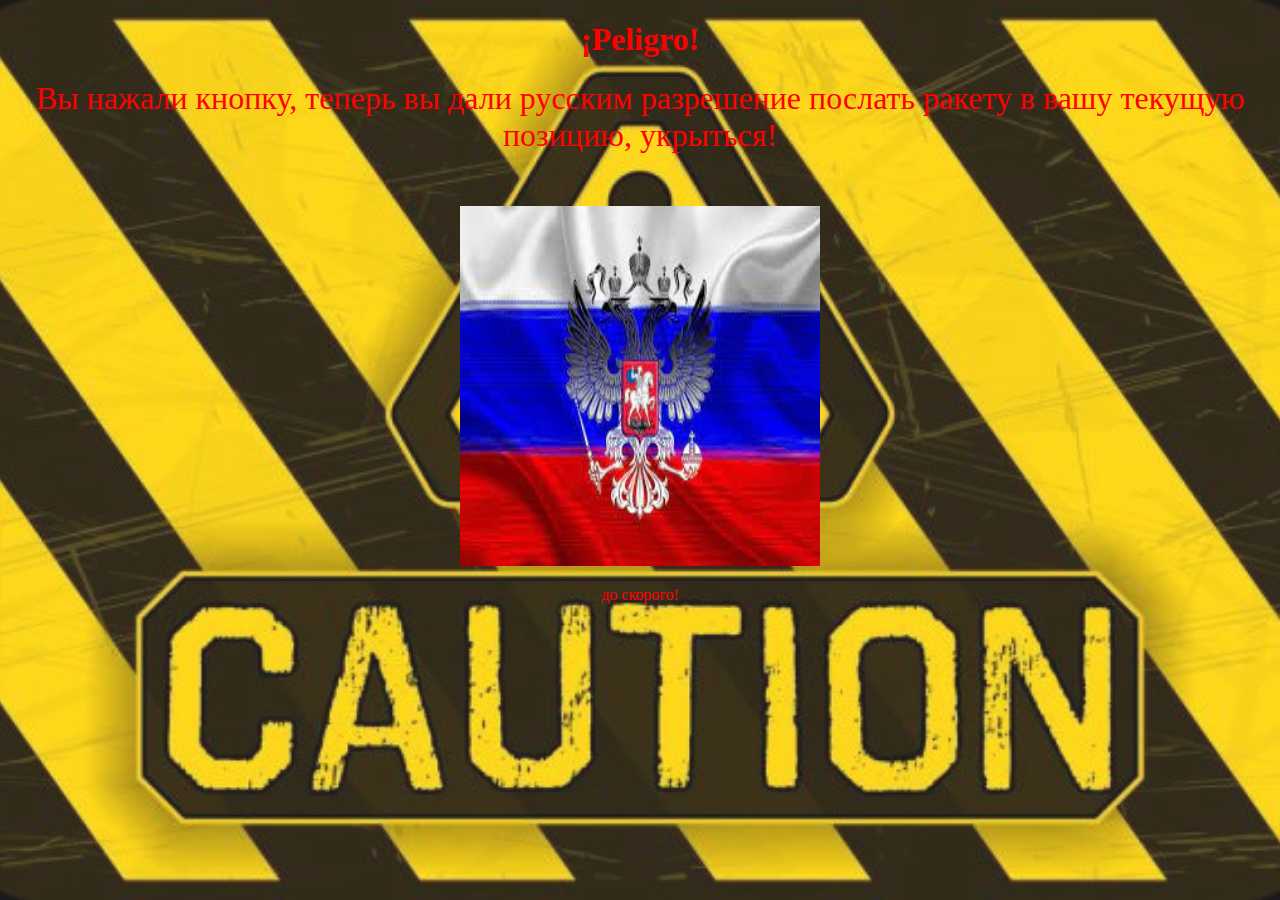
<file: html/peligro.html>
<!DOCTYPE html>
<html>
  <html>
 <head>
  <meta charset= 'utf-8'>
    <title>¡ALERTA!</title>
  </head>
  <style>
body::before{
  		background-image: url("../figuras/peligro.jpg");
  		content: "";
  		opacity: 0.9;
  		position: absolute;
  		top: 0;
  		bottom: 0;
  		right: 0;
  		left: 0;
  		z-index: -1;
                background-size: cover;
  		background-repeat:no-repeat;
  		background-position: center center;
   
		}
<audio src="rusia.ogg"></audio>
</style>
<center><h1 style="color:#FF0000">¡Peligro!</h1>
<center><p style="color:#FF0000"><font size=6>Вы нажали кнопку, теперь вы дали русским разрешение послать ракету в вашу текущую позицию, укрыться!</font></p>
<br>
<br>
<center><img src = '../figuras/rusia.jpg' alt='rusia' style= width:360px;height:360px;'>
<center><p style="color:#FF0000">до скорого!</p>
</html>
</file>
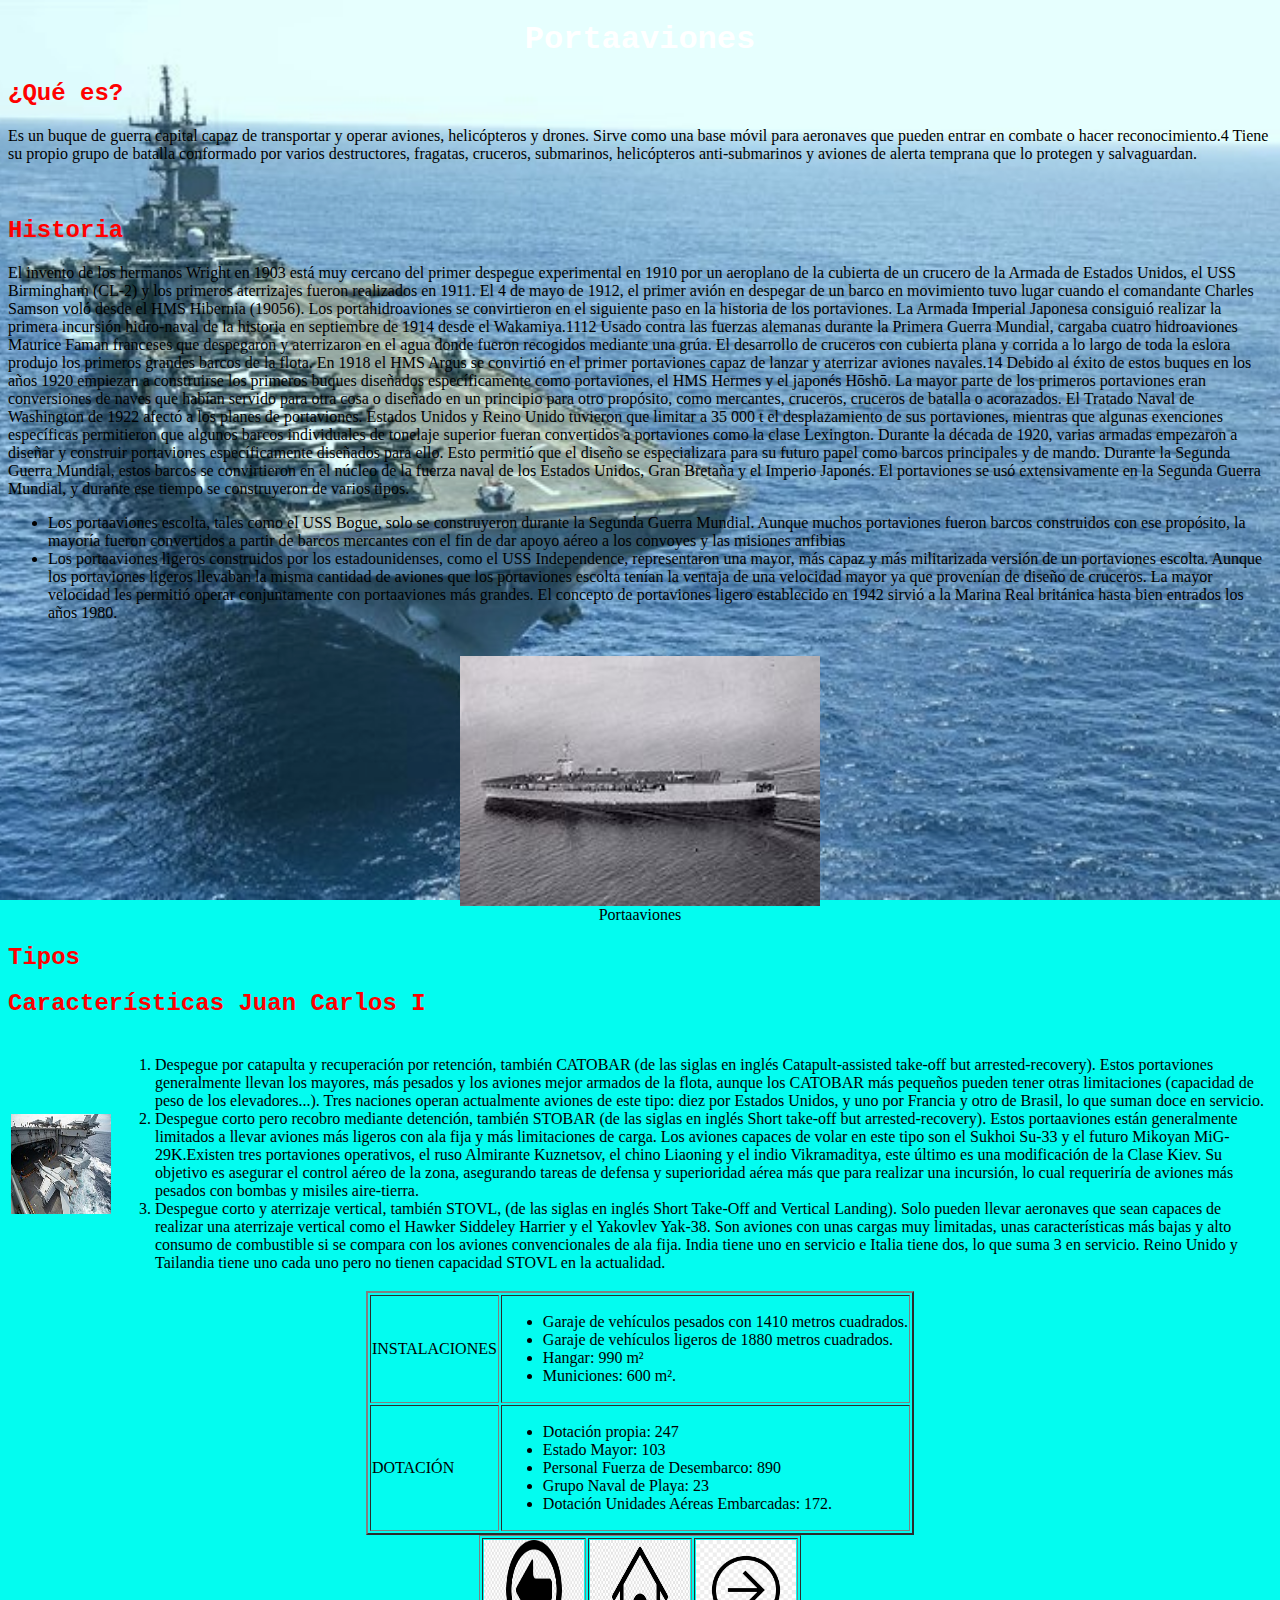
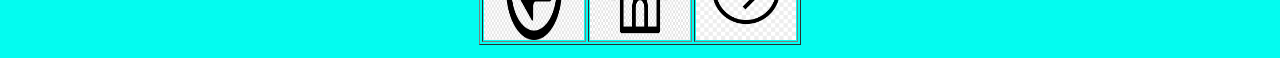
<file: html/portaaviones.html>
<!DOCTYPE html>
<html>
  <html>
 <head>
  <link rel="stylesheet" type="text/css" href="../css/estilos.css" media="screen"></link>
  <meta charset= 'utf-8'>
    <title>Portaaviones</title>
  </head>
  <style>
body::before{
  		background-image: url("../figuras/portaaviones.jpg");
  		content: "";
  		opacity: 0.9;
  		position: absolute;
  		top: 0;
  		bottom: 0;
  		right: 0;
  		left: 0;
  		z-index: -1;
                background-size: cover;
  		background-repeat:no-repeat;
  		background-position: center center;
   
		}
</style>
<h1>Portaaviones</h1>
<h2>¿Qué es?</h2>
<p>Es un buque de guerra capital capaz de transportar y operar aviones, helicópteros y drones. Sirve como una base móvil para aeronaves que pueden entrar en combate o hacer reconocimiento.4​ Tiene su propio grupo de batalla conformado por varios destructores, fragatas, cruceros, submarinos, helicópteros anti-submarinos y aviones de alerta temprana que lo protegen y salvaguardan.</p>
<br>
<h2>Historia</h2>
<p>El invento de los hermanos Wright en 1903 está muy cercano del primer despegue experimental en 1910 por un aeroplano de la cubierta de un crucero de la Armada de Estados Unidos, el USS Birmingham (CL-2) y los primeros aterrizajes fueron realizados en 1911.

El 4 de mayo de 1912, el primer avión en despegar de un barco en movimiento tuvo lugar cuando el comandante Charles Samson voló desde el HMS Hibernia (19056).

Los portahidroaviones se convirtieron en el siguiente paso en la historia de los portaviones. La Armada Imperial Japonesa consiguió realizar la primera incursión hidro-naval de la historia en septiembre de 1914 desde el Wakamiya.11​12​ Usado contra las fuerzas alemanas durante la Primera Guerra Mundial, cargaba cuatro hidroaviones Maurice Faman franceses que despegaron y aterrizaron en el agua donde fueron recogidos mediante una grúa.
El desarrollo de cruceros con cubierta plana y corrida a lo largo de toda la eslora produjo los primeros grandes barcos de la flota. En 1918 el HMS Argus se convirtió en el primer portaviones capaz de lanzar y aterrizar aviones navales.14​ Debido al éxito de estos buques en los años 1920 empiezan a construirse los primeros buques diseñados específicamente como portaviones, el HMS Hermes y el japonés Hōshō.

La mayor parte de los primeros portaviones eran conversiones de naves que habían servido para otra cosa o diseñado en un principio para otro propósito, como mercantes, cruceros, cruceros de batalla o acorazados.

El Tratado Naval de Washington de 1922 afectó a los planes de portaviones. Estados Unidos y Reino Unido tuvieron que limitar a 35 000 t el desplazamiento de sus portaviones, mientras que algunas exenciones específicas permitieron que algunos barcos individuales de tonelaje superior fueran convertidos a portaviones como la clase Lexington.
Durante la década de 1920, varias armadas empezaron a diseñar y construir portaviones específicamente diseñados para ello. Esto permitió que el diseño se especializara para su futuro papel como barcos principales y de mando.

Durante la Segunda Guerra Mundial, estos barcos se convirtieron en el núcleo de la fuerza naval de los Estados Unidos, Gran Bretaña y el Imperio Japonés.

El portaviones se usó extensivamente en la Segunda Guerra Mundial, y durante ese tiempo se construyeron de varios tipos.
<ul>
 <li>Los portaaviones escolta, tales como el USS Bogue, solo se construyeron durante la Segunda Guerra Mundial. Aunque muchos portaviones fueron barcos construidos con ese propósito, la mayoría fueron convertidos a partir de barcos mercantes con el fin de dar apoyo aéreo a los convoyes y las misiones anfibias</li>
 <li>Los portaaviones ligeros construidos por los estadounidenses, como el USS Independence, representaron una mayor, más capaz y más militarizada versión de un portaviones escolta. Aunque los portaviones ligeros llevaban la misma cantidad de aviones que los portaviones escolta tenían la ventaja de una velocidad mayor ya que provenían de diseño de cruceros. La mayor velocidad les permitió operar conjuntamente con portaaviones más grandes. El concepto de portaviones ligero establecido en 1942 sirvió a la Marina Real británica hasta bien entrados los años 1980.</li></ul></p>
<br>
<center><img src = '../figuras/pa3.jpg' alt='portaaviones' style= width:360px;height:250px;'><figcaption>Portaaviones</figcaption></img>
<h2>Tipos</h2>
<center><table border='0'>
 <tr>
  <td><img src ='../figuras/pa2.jpg' alt='aviones'></img></td>
  <td><p><ol>
<li>Despegue por catapulta y recuperación por retención, también CATOBAR (de las siglas en inglés Catapult-assisted take-off but arrested-recovery). Estos portaviones generalmente llevan los mayores, más pesados y los aviones mejor armados de la flota, aunque los CATOBAR más pequeños pueden tener otras limitaciones (capacidad de peso de los elevadores...). Tres naciones operan actualmente aviones de este tipo: diez por Estados Unidos, y uno por Francia y otro de Brasil, lo que suman doce en servicio.</li>
<li>Despegue corto pero recobro mediante detención, también STOBAR (de las siglas en inglés Short take-off but arrested-recovery). Estos portaaviones están generalmente limitados a llevar aviones más ligeros con ala fija y más limitaciones de carga. Los aviones capaces de volar en este tipo son el Sukhoi Su-33 y el futuro Mikoyan MiG-29K.Existen tres portaviones operativos, el ruso Almirante Kuznetsov, el chino Liaoning y el indio Vikramaditya, este último es una modificación de la Clase Kiev. Su objetivo es asegurar el control aéreo de la zona, asegurando tareas de defensa y superioridad aérea más que para realizar una incursión, lo cual requeriría de aviones más pesados con bombas y misiles aire-tierra.</li>
<li>Despegue corto y aterrizaje vertical, también STOVL, (de las siglas en inglés Short Take-Off and Vertical Landing). Solo pueden llevar aeronaves que sean capaces de realizar una aterrizaje vertical como el Hawker Siddeley Harrier y el Yakovlev Yak-38. Son aviones con unas cargas muy limitadas, unas características más bajas y alto consumo de combustible si se compara con los aviones convencionales de ala fija. India tiene uno en servicio e Italia tiene dos, lo que suma 3 en servicio. Reino Unido y Tailandia tiene uno cada uno pero no tienen capacidad STOVL en la actualidad.</li>
</ol><p></td>
 </tr>
<h2>Características Juan Carlos I</h2>
<center><table border='2'>
 <tr>
  <td>INSTALACIONES</td>
  <td><ul>
      <li>Garaje de vehículos pesados con 1410 metros cuadrados.</li>
      <li>Garaje de vehículos ligeros de 1880 metros cuadrados.</li>
      <li>Hangar: 990 m²</li>
      <li>Municiones: 600 m².</li>
</ul></td>
 </tr>
 <tr>
  <td>DOTACIÓN</td>
  <td><ul>
      <li>Dotación propia: 247</li>
      <li>Estado Mayor: 103</li>
      <li>Personal Fuerza de Desembarco: 890</li>
      <li>Grupo Naval de Playa: 23</li>
      <li>Dotación Unidades Aéreas Embarcadas: 172.</li>
</ul></td>
 </tr>
</table>
<center><table border ='1'>
 <tr>
  <td><a href= 'fragata.html'><img src = '../figuras/atras.png' alt='1'</img></a></td>
  <td><a href= '../index.html'><img src = '../figuras/home.png' alt='2'</img></a></td>
  <td><a href= 'acorazado.html'><img src = '../figuras/sig.png' alt='3'</img></a></td>
</tr>





</html>
</file>
<file: css/estilos.css>
body {
 background-color: #03fcf0;
}
.center{

	margin-left: auto;
	margin-right: auto;
}
h1 {
  font-weight: bold;
  text-align: center;  
  font-family: Monaco, "Bitstream Vera Sans Mono", "Lucida Console", Terminal, monospace;
  color: #fff;
  
}
h2 {
font-weight: bold;
  text-align: left;  
  font-family: Monaco, "Bitstream Vera Sans Mono", "Lucida Console", Terminal, monospace;
  color: red;
}
figcaption {

  text-align: center;
}
img {
  
  display: block;
  width: 100px;
  height: 100px;

}
</file>
